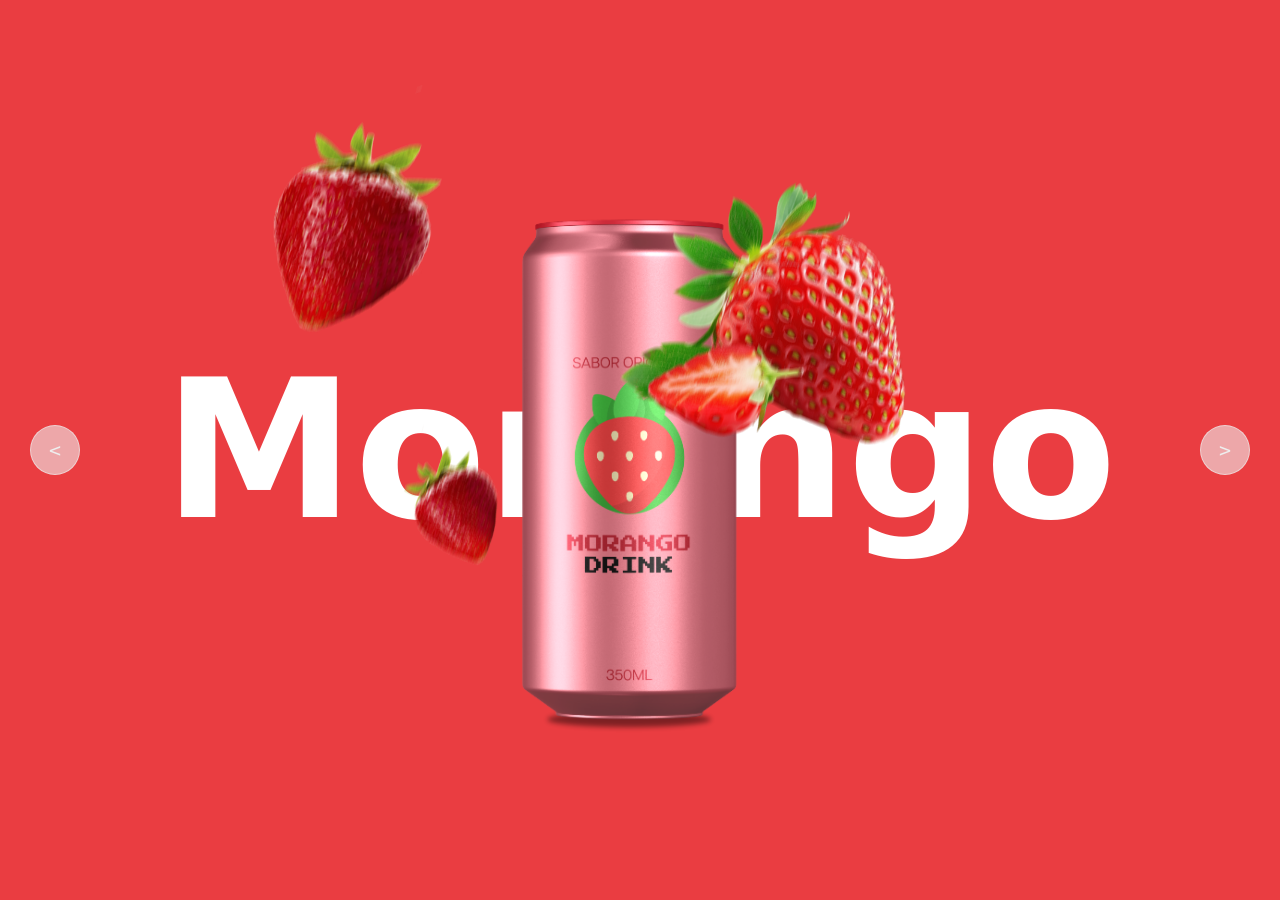
<file: index.html>
<!DOCTYPE html>
<html lang="pt-br">
<head>
    <meta charset="UTF-8">
    <meta name="viewport" content="width=device-width, initial-scale=1.0">
    <link rel="stylesheet" href="style.css">
    <title>pitukos Refri</title>
</head>
<body>
    <main>
        <div class="item active" style="--background: #EA3D41">
            <div class="title">Morango</div>
            <img src="./img/Morango-refrigerante-foregroundBlur.png" class="fruit">
            <img src="./img/Morango-refrigerante.png" class="refri">
        </div>

        <div class="item" style="--background: #2D5643">
            <div class="title">Abacate</div>
            <img src="./img/Abacate-refrigerante-foregroundBlur.png" class="fruit">
            <img src="./img/Abacate-refrigerante.png" class="refri">
        </div>

        <div class="item hidden" style="--background: #E7A043">
            <div class="title">Laranja</div>
            <img src="./img/Laranja-refrigerante-foregroundBlur.png" class="fruit">
            <img src="./img/Laranja-refrigerante.png" class="refri">
        </div>

        <div class="arrow">
            <button id="prev"> < </button>
            <button id="next"> > </button>

        </div>

    </main>
</body>
<script src="./scripts.js"></script>
</html>
</file>
<file: style.css>
.item {
    display: none;
    width: 100%;
    height: 100%;
    position: absolute;
    top: 0;
    left: 0;
    overflow: hidden;
    background-color: var(--background);
}

.item.active {
    display: block;
}

.item .title {
    font-size: 12rem;
    color: #ffffff;
    font-family: system-ui, -apple-system, BlinkMacSystemFont, 'Segoe UI', Roboto, Oxygen, Ubuntu, Cantarell, 'Open Sans', 'Helvetica Neue', sans-serif;
    font-weight: bold;
    text-align: center;

    position: absolute;
    left: 50%;
    top: 50%;
    transform: translate(-50%, -50%);
}

.item .fruit {
    width: 90%;
    position: absolute;
    top: 0;
    z-index: 3;
}

.item .refri {
    z-index: 2;
    width: 600px;

    position: absolute;
    left: 50%;
    top: 50%;
    transform: translate(-50%, -50%);
}

#prev, #next {
    position: absolute;
    top: 50%;
    transform: translateY(-50%);
    width: 50px;
    height: 50px;
    background-color: #eee9;
    border: 1px solid #eee9;
    color: #eee;
    font-size: x-large;
    font-family: monospace;
    cursor: pointer;
    z-index: 4;
    border-radius: 50%;
}

#prev {
    left: 30px;
}

#next {
    right: 30px;
}

@keyframes toActive {
    from {
       top: 100%;
       opacity: 0;
    }
}

.item.active img.fruit {
    animation: toActive 0.5s ease-in-out 1;
}
.item.active .title {
    animation: toActive 0.5s ease-in-out 1;
}

.item.active img.refri {
    animation: toActive 2s ease-in-out 1;
}
</file>
